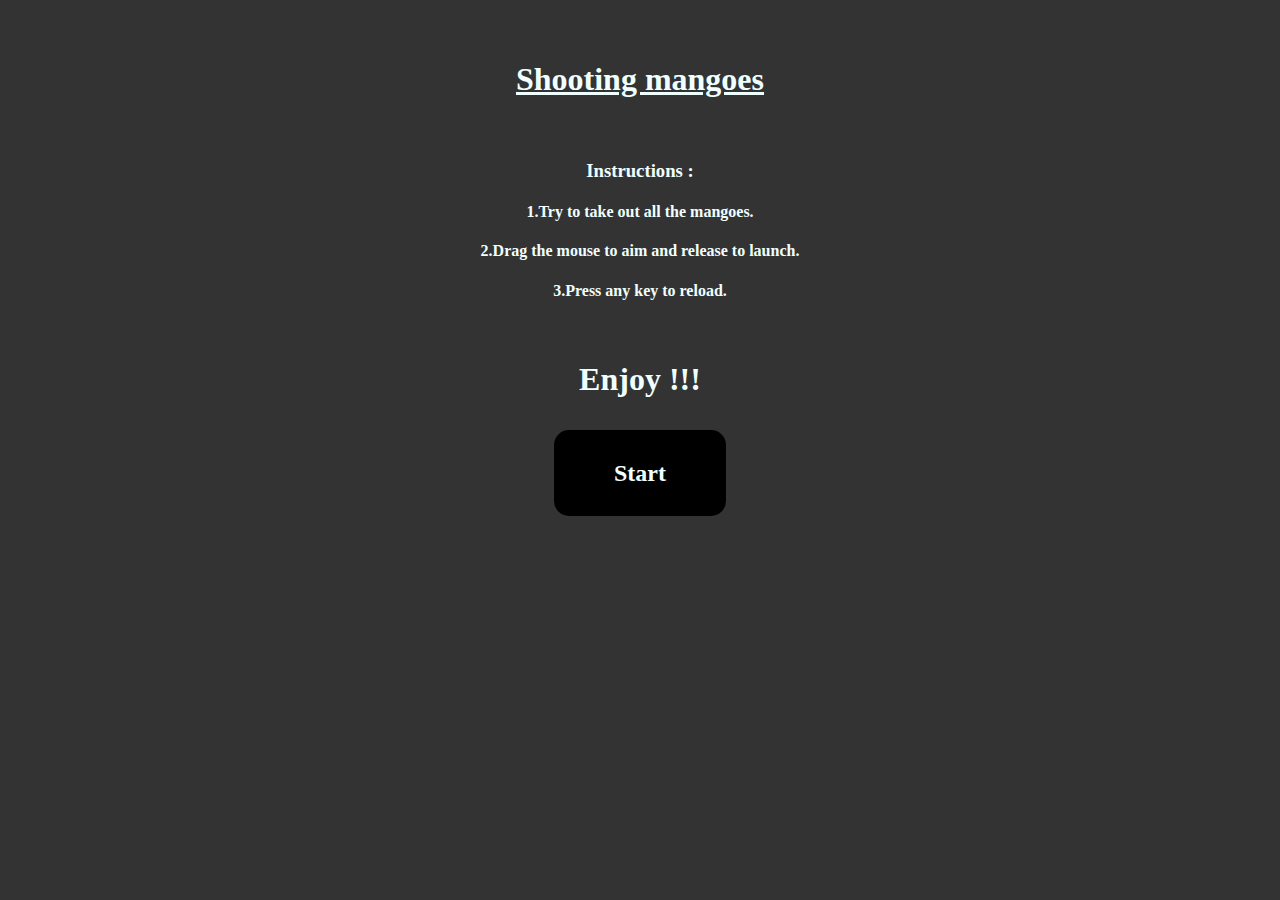
<file: index.html>
<!DOCTYPE html>
<html lang="en">
<head>
    <meta charset="UTF-8">
    <meta name="viewport" content="width=device-width, initial-scale=1.0">
    <title>Shooting mangoes</title>
    <link rel="stylesheet" href="style2.css">
</head>
<body>
    <h1><u><b>Shooting mangoes</b></u></h1>
    <h3>Instructions : </h3>
    <h4>1.Try to take out all the mangoes.</h4>
    <h4>2.Drag the mouse to aim and release to launch.</h4>
    <h4>3.Press any key to reload.</h4>
    <h1>Enjoy !!!</h1>
    <h2><a href="./start.html">Start</a></h2>
    
    
</body>
</html>
</file>
<file: style2.css>
body {
    background: #333;
    color: azure;
    text-align: center;
}
h1 {
    padding: 40px;
}
a {
    color: azure;
    background: black;
    padding: 30px 60px;
    text-decoration: none;
    border-radius: 15px;
    
}
a:hover {
 opacity: 0.7;
}
h3 , h4{
    padding: 0px;
}
</file>
